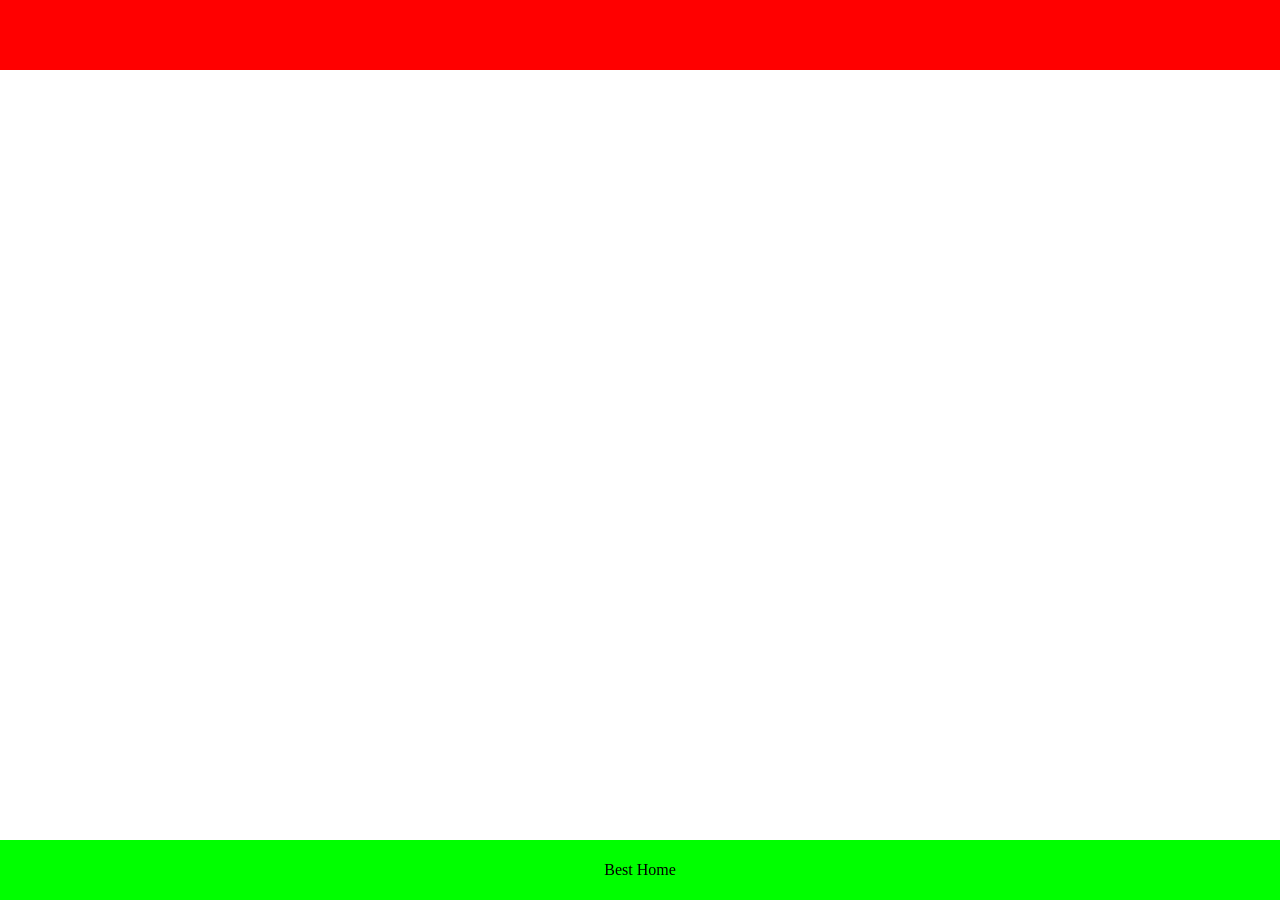
<file: web_static/0-index.html>
<!DOCTYPE html>
<html lang="en">
    <head>
        <meta charset="UTF-8">
        <title>AfriBnB - Home Africa</title>
    </head>
    <body style="margin:0; padding:0">
        <header style="background-color: #FF0000; height:70px; width:100%;"></header>
        <footer style="background-color: #00FF00; height: 60px; width: 100%; position: fixed; bottom: 0; display: flex; align-items: center; justify-content: center;">
            <p style="margin:0;"> Best Home</p>
        </footer>
    </body>
</html>
</file>
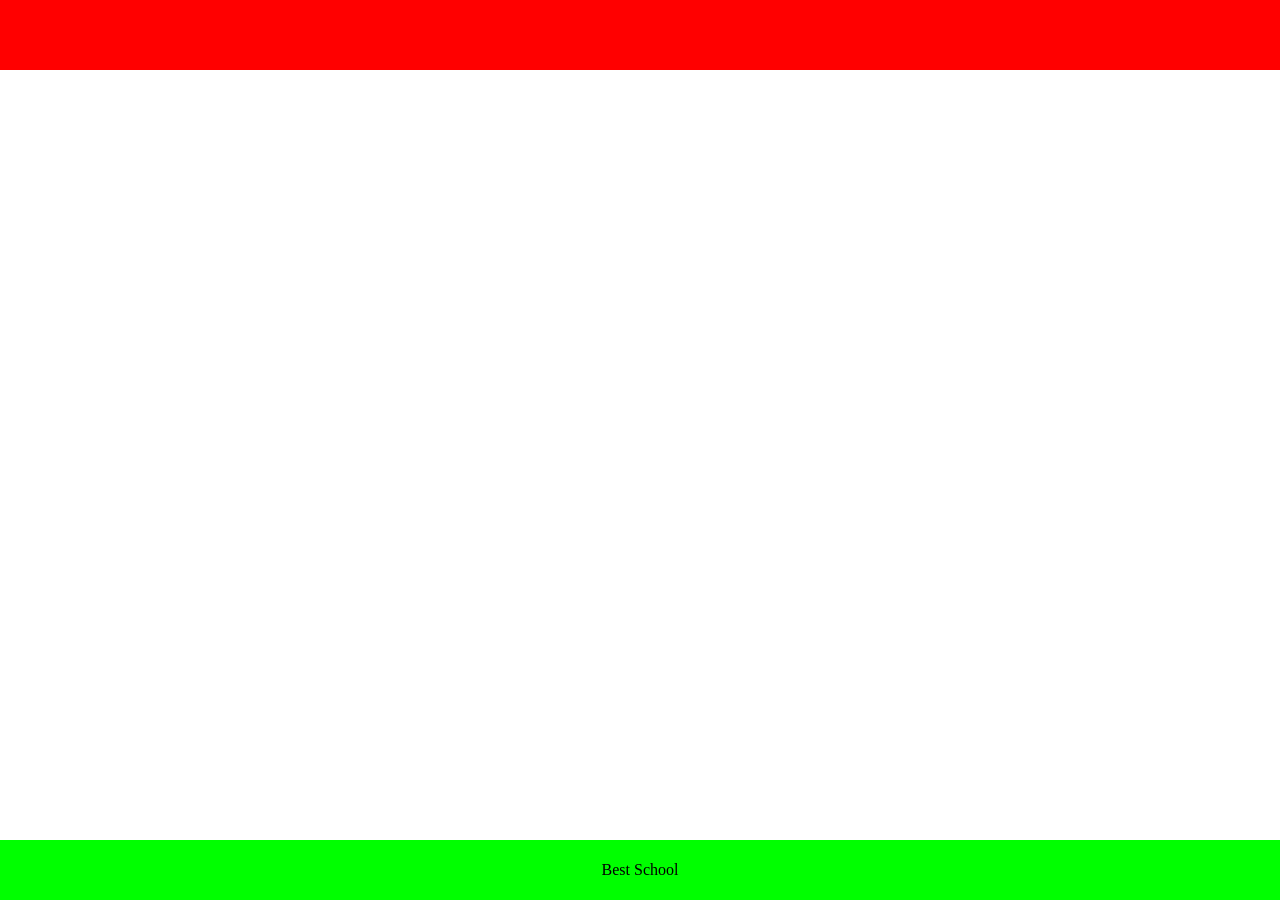
<file: web_static/1-index.html>
<!DOCTYPE html>
<html lang="en">
<head>
    <meta charset="UTF-8">
    <title>AfriBnB</title>
    <style>
        body { margin: 0; padding: 0; }
        header { background-color: #FF0000; height: 70px; width: 100%; }
        footer { background-color: #00FF00; height: 60px; width: 100%; position: fixed; bottom: 0; display: flex; align-items: center; justify-content: center; }
    </style>
</head>
<body>
    <header></header>
    <footer>Best School</footer>
</body>
</html>
</file>
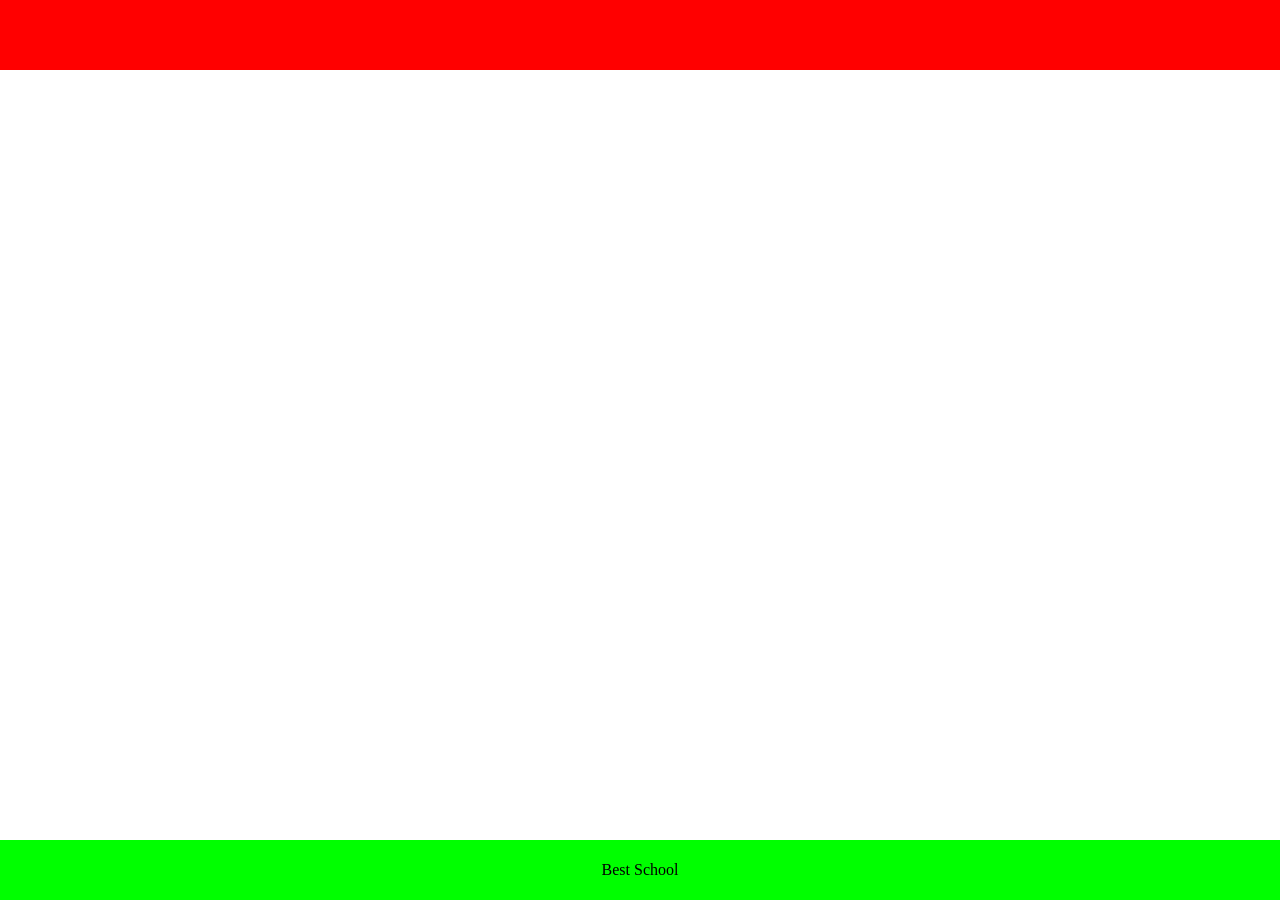
<file: web_static/2-index.html>
<!DOCTYPE html>
<html lang="en">
<head>
    <meta charset="UTF-8">
    <title>AfriBnB</title>
    <link rel="stylesheet" href="styles/2-common.css">
    <link rel="stylesheet" href="styles/2-header.css">
    <link rel="stylesheet" href="styles/2-footer.css">
</head>
<body>
    <header></header>
    <footer>Best School</footer>
</body>
</html>
</file>
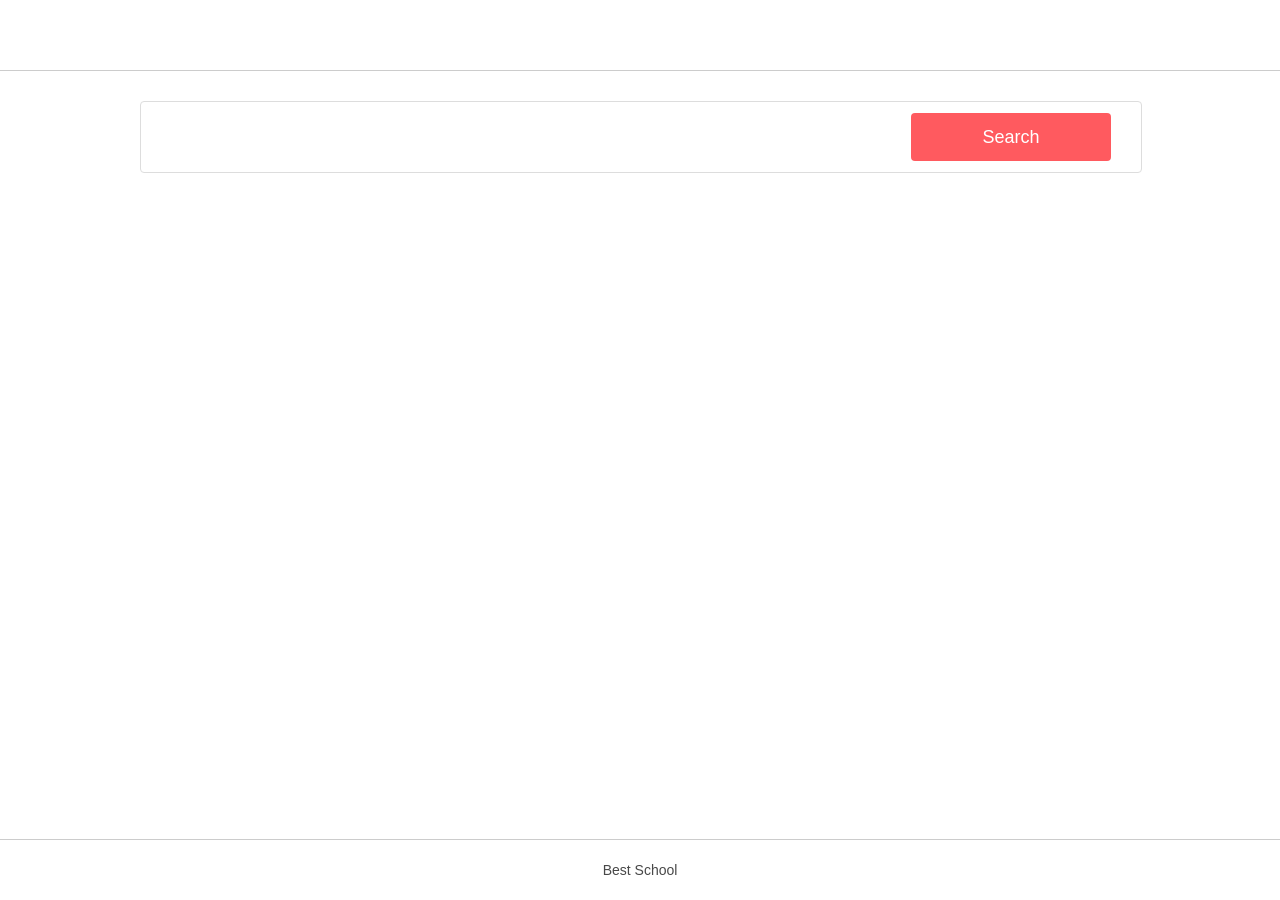
<file: web_static/4-index.html>
<!DOCTYPE html>
<html lang="en">
<head>
    <meta charset="UTF-8">
    <title>AfriBnB</title>
    <link rel="stylesheet" href="styles/4-common.css">
    <link rel="stylesheet" href="styles/3-header.css">
    <link rel="stylesheet" href="styles/3-footer.css">
    <link rel="stylesheet" href="styles/4-filters.css">
</head>
<body>
    <header></header>
    <div class="container">
        <section class="filters">
            <button>Search</button>
        </section>
    </div>
    <footer>Best School</footer>
</body>
</html>
</file>
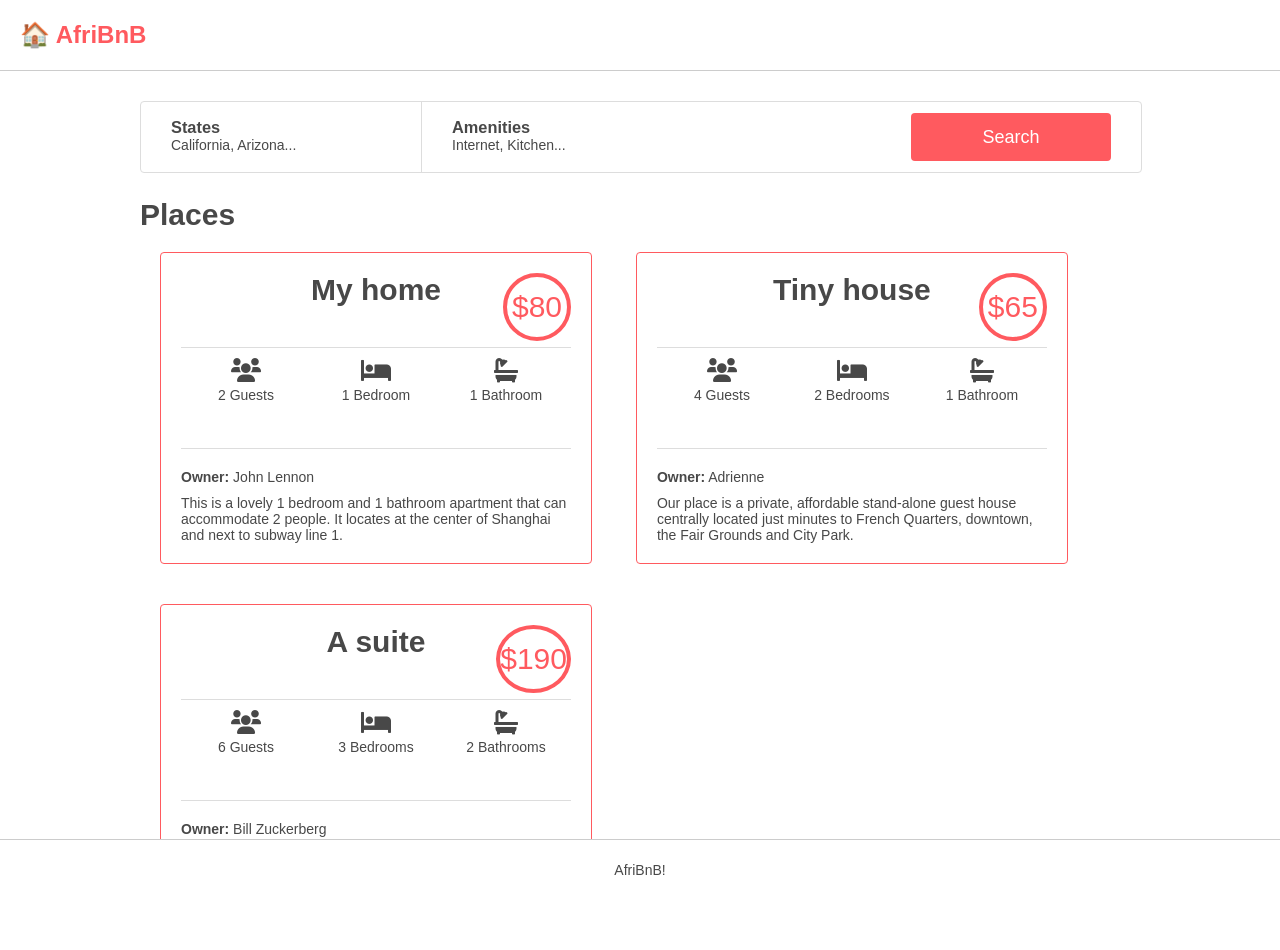
<file: web_static/8-index.html>
<!DOCTYPE html>
<html lang="en">
<head>
    <meta charset="UTF-8">
    <title>AfriBnB - Home Africa</title>
    <link rel="stylesheet" href="https://cdnjs.cloudflare.com/ajax/libs/font-awesome/6.0.0/css/all.min.css">
    <style>
        body {
            margin: 0;
            padding: 0;
            color: #484848;
            font-size: 14px;
            font-family: Circular, "Helvetica Neue", Helvetica, Arial, sans-serif;
        }
        
        .container {
            max-width: 1000px;
            margin: 30px auto;
        }
        
        header {
            background-color: white;
            height: 70px;
            width: 100%;
            border-bottom: 1px solid #CCCCCC;
            display: flex;
            align-items: center;
            padding-left: 20px;
        }
        
        header .logo {
            font-size: 24px;
            font-weight: bold;
            color: #FF5A5F;
        }
        
        footer {
            background-color: white;
            height: 60px;
            width: 100%;
            border-top: 1px solid #CCCCCC;
            position: fixed;
            bottom: 0;
            display: flex;
            align-items: center;
            justify-content: center;
        }
        
        .filters {
            background-color: white;
            height: 70px;
            width: 100%;
            border: 1px solid #DDDDDD;
            border-radius: 4px;
            display: flex;
            align-items: center;
            position: relative;
        }
        
        .filters button {
            font-size: 18px;
            background-color: #FF5A5F;
            color: #FFFFFF;
            height: 48px;
            width: 20%;
            border: none;
            border-radius: 4px;
            position: absolute;
            right: 30px;
            cursor: pointer;
        }
        
        .filters button:hover {
            opacity: 0.9;
        }
        
        .locations, .amenities {
            height: 100%;
            width: 25%;
            padding-left: 30px;
            position: relative;
        }
        
        .locations {
            border-right: 1px solid #DDDDDD;
        }
        
        .locations h3, .amenities h3 {
            font-weight: 600;
            margin-bottom: 0;
        }
        
        .locations h4, .amenities h4 {
            font-weight: 400;
            font-size: 14px;
            margin-top: 0;
        }
        
        .popover {
            display: none;
            position: absolute;
            background-color: #FAFAFA;
            border: 1px solid #DDDDDD;
            border-radius: 4px;
            list-style: none;
            padding: 20px;
            margin-top: 17px;
            margin-left: -31px;
            width: 100%;
            z-index: 1;
        }
        
        .locations:hover .popover,
        .amenities:hover .popover {
            display: block;
        }
        
        .popover h2 {
            font-size: 16px;
        }
        
        .popover ul {
            list-style: none;
            padding-left: 20px;
        }
        
        .places h1 {
            font-size: 30px;
            text-align: left;
            margin-bottom: 0;
        }
        
        .places article {
            width: 390px;
            padding: 20px;
            margin: 20px;
            border: 1px solid #FF5A5F;
            border-radius: 4px;
            display: inline-block;
            vertical-align: top;
            position: relative;
        }
        
        .places article h2 {
            font-size: 30px;
            text-align: center;
            margin: 0 0 40px 0;
        }
        
        .price_by_night {
            color: #FF5A5F;
            border: 4px solid #FF5A5F;
            border-radius: 50%;
            min-width: 60px;
            height: 60px;
            font-size: 30px;
            display: flex;
            align-items: center;
            justify-content: center;
            position: absolute;
            top: 20px;
            right: 20px;
        }
        
        .information {
            height: 80px;
            border-top: 1px solid #DDDDDD;
            border-bottom: 1px solid #DDDDDD;
            display: flex;
            justify-content: space-around;
            margin: 20px 0;
            padding: 10px 0;
        }
        
        .max_guest, .number_rooms, .number_bathrooms {
            width: 100px;
            text-align: center;
        }
        
        .max_guest i, .number_rooms i, .number_bathrooms i {
            font-size: 24px;
            display: block;
            margin-bottom: 5px;
        }
        
        .user {
            margin: 10px 0;
        }
        
        .user span {
            font-weight: bold;
        }
    </style>
</head>
<body>
    <header>
        <div class="logo">🏠 AfriBnB</div>
    </header>
    
    <div class="container">
        <section class="filters">
            <div class="locations">
                <h3>States</h3>
                <h4>California, Arizona...</h4>
                <ul class="popover">
                    <li>
                        <h2>Arizona:</h2>
                        <ul>
                            <li>Page</li>
                            <li>Page2</li>
                        </ul>
                    </li>
                    <li>
                        <h2>California:</h2>
                        <ul>
                            <li>San Francisco</li>
                            <li>Los Altos</li>
                        </ul>
                    </li>
                </ul>
            </div>
            <div class="amenities">
                <h3>Amenities</h3>
                <h4>Internet, Kitchen...</h4>
                <ul class="popover">
                    <li>Internet</li>
                    <li>TV</li>
                    <li>Kitchen</li>
                    <li>Iron</li>
                </ul>
            </div>
            <button>Search</button>
        </section>
        
        <section class="places">
            <h1>Places</h1>
            <article>
                <h2>My home</h2>
                <div class="price_by_night">$80</div>
                <div class="information">
                    <div class="max_guest"><i class="fas fa-users"></i> 2 Guests</div>
                    <div class="number_rooms"><i class="fas fa-bed"></i> 1 Bedroom</div>
                    <div class="number_bathrooms"><i class="fas fa-bath"></i> 1 Bathroom</div>
                </div>
                <div class="user"><span>Owner:</span> John Lennon</div>
                <div class="description">This is a lovely 1 bedroom and 1 bathroom apartment that can accommodate 2 people. It locates at the center of Shanghai and next to subway line 1.</div>
            </article>
            <article>
                <h2>Tiny house</h2>
                <div class="price_by_night">$65</div>
                <div class="information">
                    <div class="max_guest"><i class="fas fa-users"></i> 4 Guests</div>
                    <div class="number_rooms"><i class="fas fa-bed"></i> 2 Bedrooms</div>
                    <div class="number_bathrooms"><i class="fas fa-bath"></i> 1 Bathroom</div>
                </div>
                <div class="user"><span>Owner:</span> Adrienne</div>
                <div class="description">Our place is a private, affordable stand-alone guest house centrally located just minutes to French Quarters, downtown, the Fair Grounds and City Park.</div>
            </article>
            <article>
                <h2>A suite</h2>
                <div class="price_by_night">$190</div>
                <div class="information">
                    <div class="max_guest"><i class="fas fa-users"></i> 6 Guests</div>
                    <div class="number_rooms"><i class="fas fa-bed"></i> 3 Bedrooms</div>
                    <div class="number_bathrooms"><i class="fas fa-bath"></i> 2 Bathrooms</div>
                </div>
                <div class="user"><span>Owner:</span> Bill Zuckerberg</div>
                <div class="description">Newly renovated spacious 3 bedrooms 2 baths in cozy Gastown style unit with the views of North Shore mountains.</div>
            </article>
        </section>
    </div>
    
    <footer>AfriBnB!</footer>
</body>
</html>
</file>
<file: web_static/styles/2-common.css>
body { margin: 0; padding: 0; }
</file>
<file: web_static/styles/2-header.css>
header { background-color: #FF0000; height: 70px; width: 100%; }
</file>
<file: web_static/styles/2-footer.css>
footer { background-color: #00FF00; height: 60px; width: 100%; position: fixed; bottom: 0; display: flex; align-items: center; justify-content: center; }
</file>
<file: web_static/styles/4-common.css>
body {
    margin: 0;
    padding: 0;
    color: #484848;
    font-size: 14px;
    font-family: Circular, "Helvetica Neue", Helvetica, Arial, sans-serif;
}
.container {
    max-width: 1000px;
    margin: 30px auto;
}
</file>
<file: web_static/styles/3-header.css>
header {
    background-color: white;
    height: 70px;
    width: 100%;
    border-bottom: 1px solid #CCCCCC;
}
</file>
<file: web_static/styles/3-footer.css>
footer {
    background-color: white;
    height: 60px;
    width: 100%;
    border-top: 1px solid #CCCCCC;
    position: fixed;
    bottom: 0;
    display: flex;
    align-items: center;
    justify-content: center;
}
</file>
<file: web_static/styles/4-filters.css>
.filters {
    background-color: white;
    height: 70px;
    width: 100%;
    border: 1px solid #DDDDDD;
    border-radius: 4px;
    position: relative;
}
.filters button {
    font-size: 18px;
    background-color: #FF5A5F;
    color: #FFFFFF;
    height: 48px;
    width: 20%;
    border: none;
    border-radius: 4px;
    position: absolute;
    right: 30px;
    top: 50%;
    transform: translateY(-50%);
}
.filters button:hover { opacity: 0.9; }
</file>
